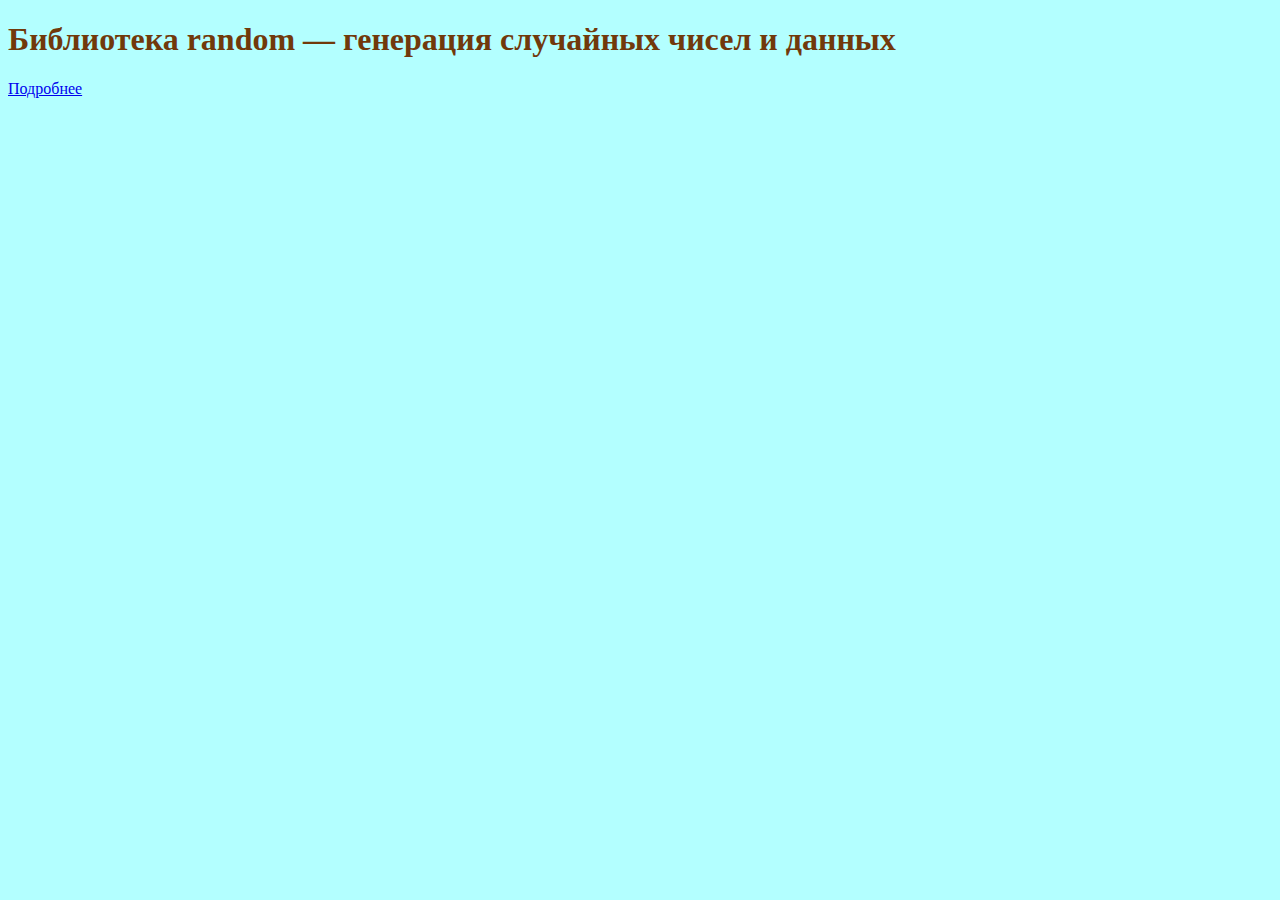
<file: index.html>
<!DOCTYPE html>
<html lang="en">
<head>
    <meta charset="UTF-8">
    <meta name="viewport" content="width=device-width, initial-scale=1.0">
    <title>Document</title>
    <link rel="stylesheet" href="style.css">
</head>
<body>
    <h1>Библиотека random — генерация случайных чисел и данных</h1>
    <a href="info.html">Подробнее</a>
</body>
</html>
</file>
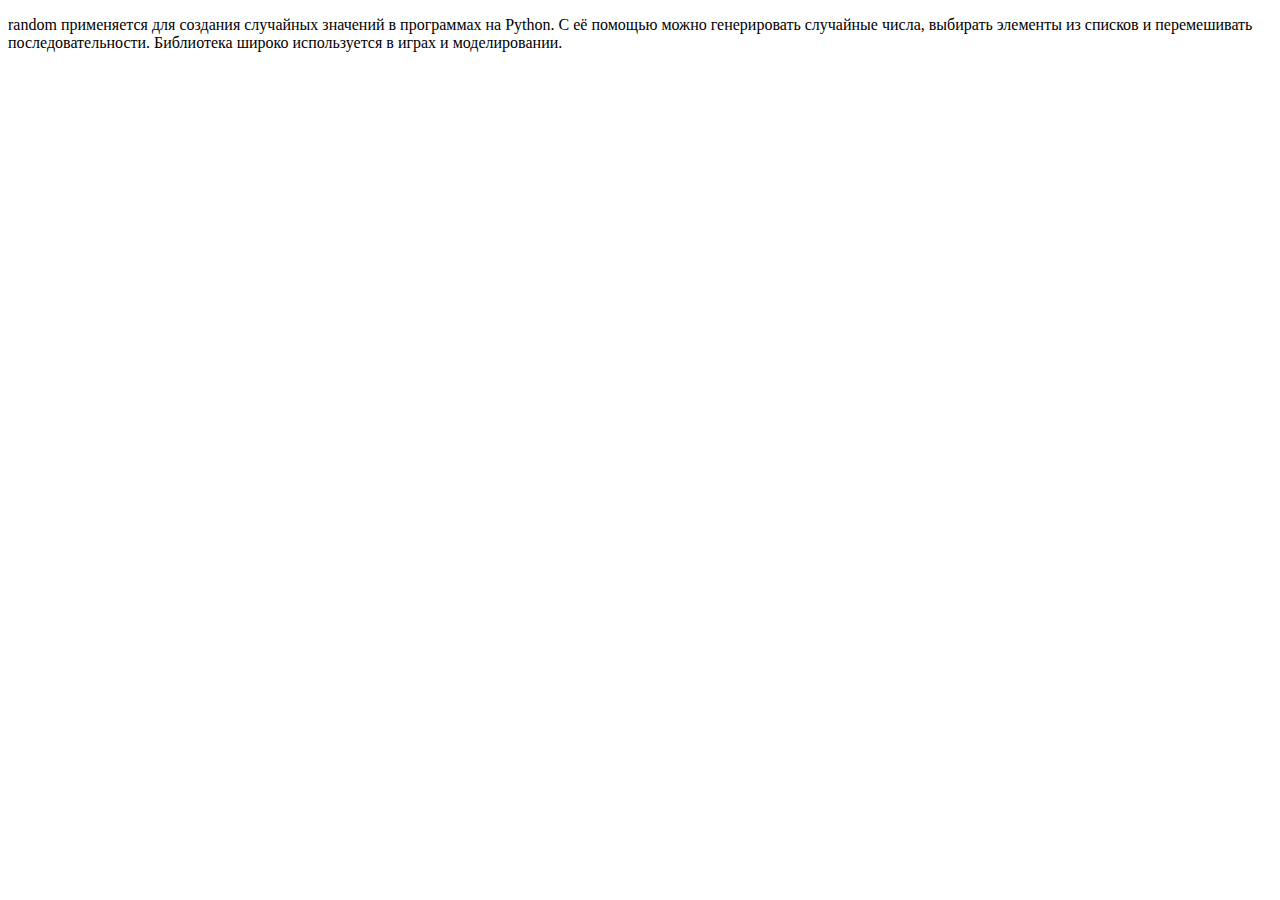
<file: info.html>
<!DOCTYPE html>
<html lang="en">
<head>
    <meta charset="UTF-8">
    <meta name="viewport" content="width=device-width, initial-scale=1.0">
    <title>Document</title>
</head>
<body>
    <p>
    random применяется для создания случайных значений в программах на Python. С её помощью можно генерировать случайные числа, выбирать элементы из списков и перемешивать последовательности. Библиотека широко используется в играх и моделировании. 
    </p>
</body>
</html>
</file>
<file: style.css>
body {
    background-color:#B3FFFF;
    color:#71390B;
}

p{
    border-radius: 3px;
    border-color: #6F2203;
    border-style: dotted;
}
</file>
